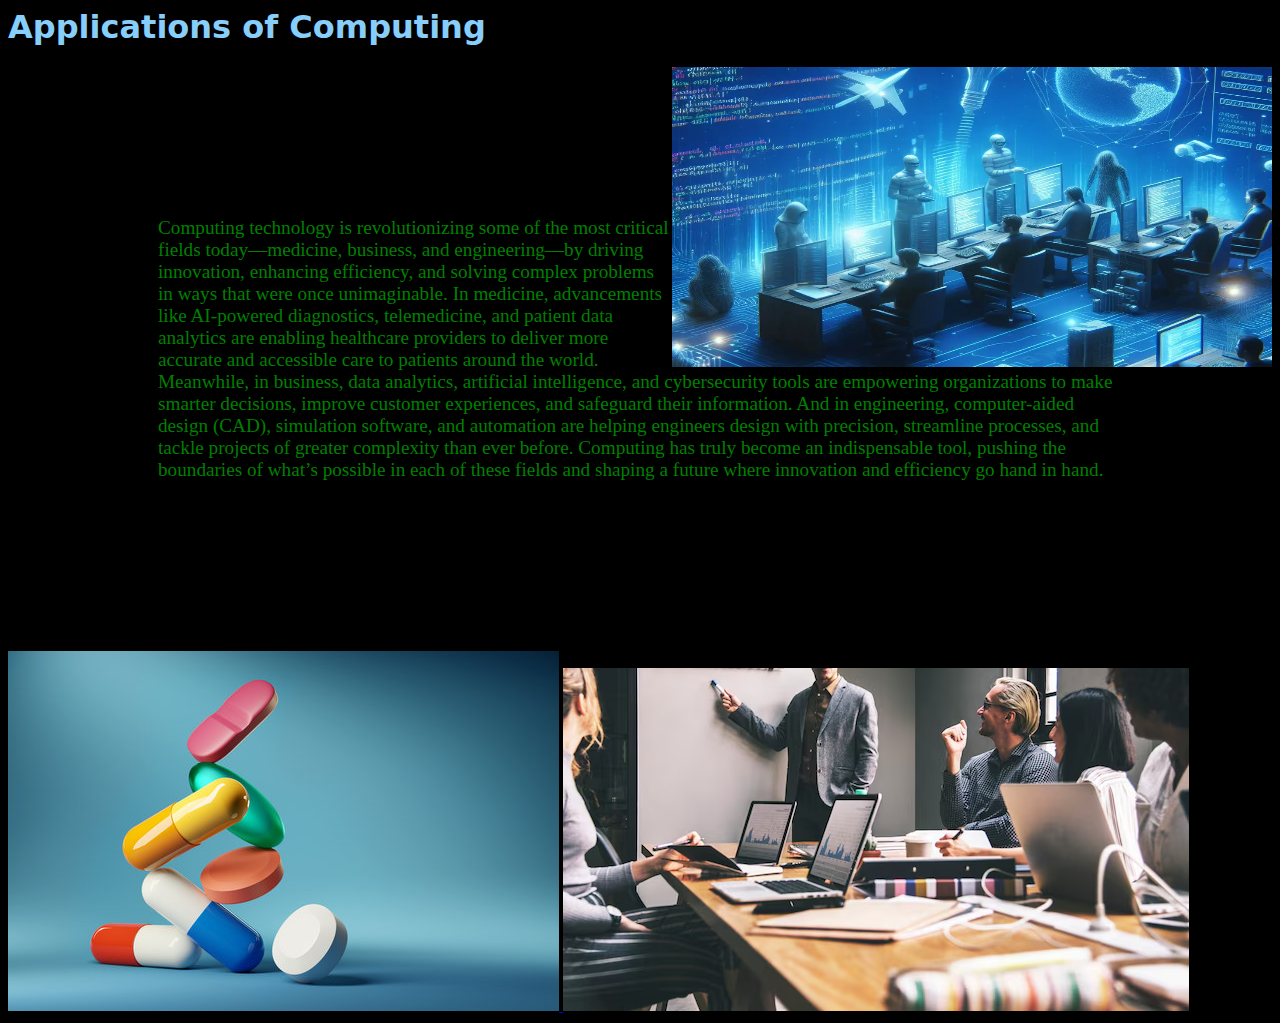
<file: index.html>
<html>
<title> Applications of Computing </title>
<link rel="stylesheet" type="text/css" href="style2.css" />
<body>
<h1> Applications of Computing </h1>
 <img id ="Computing" src = "Computing.png"
height="300"
width="600"
>
<p> Computing technology is revolutionizing some of the most critical fields today—medicine, business, and engineering—by driving innovation, enhancing efficiency, and solving complex problems in ways that were once unimaginable. In medicine, advancements like AI-powered diagnostics, telemedicine, and patient data analytics are enabling healthcare providers to deliver more accurate and accessible care to patients around the world. Meanwhile, in business, data analytics, artificial intelligence, and cybersecurity tools are empowering organizations to make smarter decisions, improve customer experiences, and safeguard their information. And in engineering, computer-aided design (CAD), simulation software, and automation are helping engineers design with precision, streamline processes, and tackle projects of greater complexity than ever before. Computing has truly become an indispensable tool, pushing the boundaries of what’s possible in each of these fields and shaping a future where innovation and efficiency go hand in hand. </p>
<a href = "Computers in Medicine.html"> <img id = "Medicine" src= "medicine.png" alt="Medicine"> </a>
<a href = "Application of Computing in Business.html"> <img id = "Business" src= "Business.png" alt="Business"> </a>
</body>
</html>
</file>
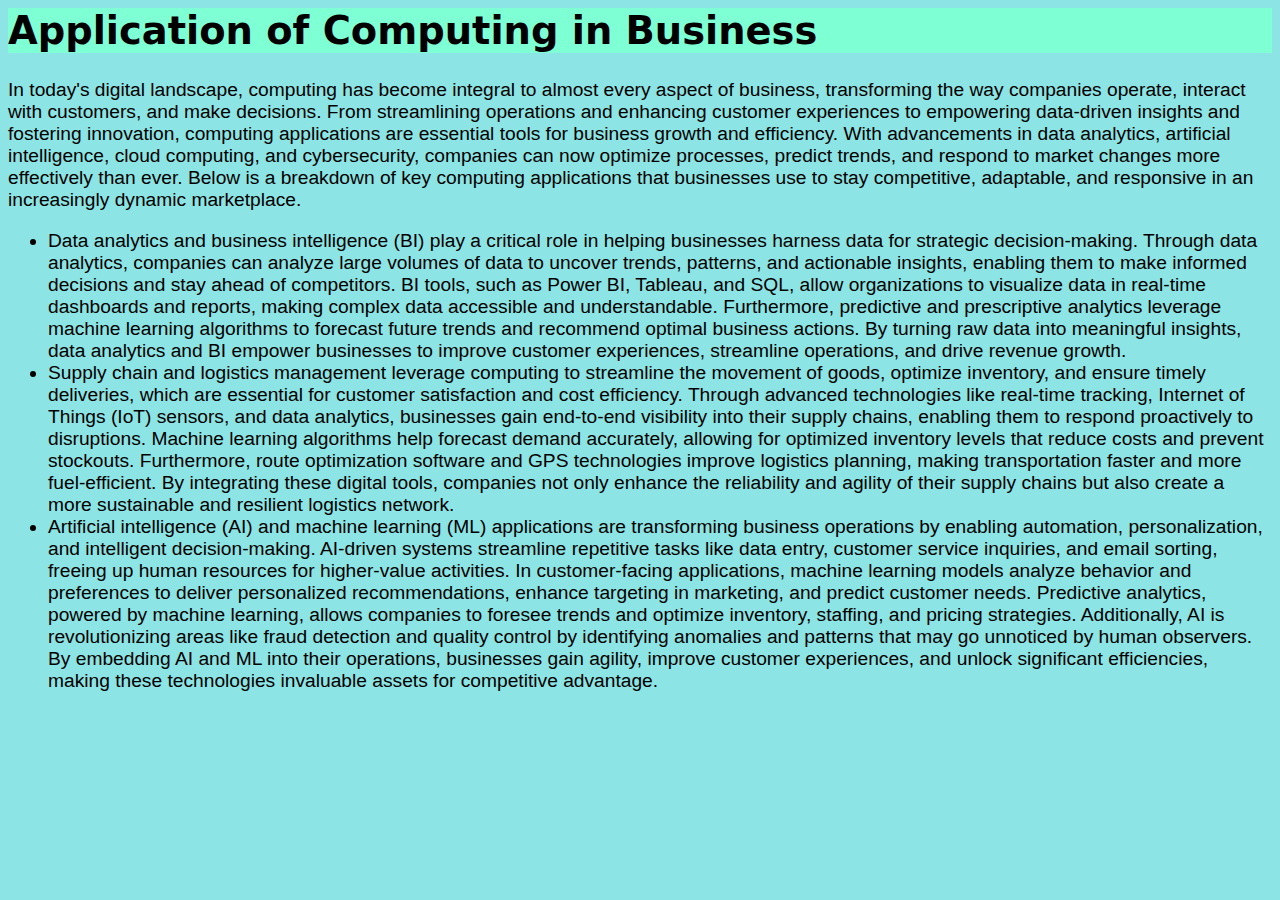
<file: Application of Computing in Business.html>
<html>
<title> Application of Computing in Business</title>
<link rel="stylesheet" type="text/css" href="style.css" />
<body>
<h1> Application of Computing in Business</h1>
<p> In today's digital landscape, computing has become integral to almost every aspect of business, transforming the way companies operate, interact with customers, and make decisions. From streamlining operations and enhancing customer experiences to empowering data-driven insights and fostering innovation, computing applications are essential tools for business growth and efficiency. With advancements in data analytics, artificial intelligence, cloud computing, and cybersecurity, companies can now optimize processes, predict trends, and respond to market changes more effectively than ever. Below is a breakdown of key computing applications that businesses use to stay competitive, adaptable, and responsive in an increasingly dynamic marketplace. </p>
<ul>
<li> Data analytics and business intelligence (BI) play a critical role in helping businesses harness data for strategic decision-making. Through data analytics, companies can analyze large volumes of data to uncover trends, patterns, and actionable insights, enabling them to make informed decisions and stay ahead of competitors. BI tools, such as Power BI, Tableau, and SQL, allow organizations to visualize data in real-time dashboards and reports, making complex data accessible and understandable. Furthermore, predictive and prescriptive analytics leverage machine learning algorithms to forecast future trends and recommend optimal business actions. By turning raw data into meaningful insights, data analytics and BI empower businesses to improve customer experiences, streamline operations, and drive revenue growth. </li>

<li> Supply chain and logistics management leverage computing to streamline the movement of goods, optimize inventory, and ensure timely deliveries, which are essential for customer satisfaction and cost efficiency. Through advanced technologies like real-time tracking, Internet of Things (IoT) sensors, and data analytics, businesses gain end-to-end visibility into their supply chains, enabling them to respond proactively to disruptions. Machine learning algorithms help forecast demand accurately, allowing for optimized inventory levels that reduce costs and prevent stockouts. Furthermore, route optimization software and GPS technologies improve logistics planning, making transportation faster and more fuel-efficient. By integrating these digital tools, companies not only enhance the reliability and agility of their supply chains but also create a more sustainable and resilient logistics network. </li>

<li> Artificial intelligence (AI) and machine learning (ML) applications are transforming business operations by enabling automation, personalization, and intelligent decision-making. AI-driven systems streamline repetitive tasks like data entry, customer service inquiries, and email sorting, freeing up human resources for higher-value activities. In customer-facing applications, machine learning models analyze behavior and preferences to deliver personalized recommendations, enhance targeting in marketing, and predict customer needs. Predictive analytics, powered by machine learning, allows companies to foresee trends and optimize inventory, staffing, and pricing strategies. Additionally, AI is revolutionizing areas like fraud detection and quality control by identifying anomalies and patterns that may go unnoticed by human observers. By embedding AI and ML into their operations, businesses gain agility, improve customer experiences, and unlock significant efficiencies, making these technologies invaluable assets for competitive advantage. </li>
</ul>
</body>
</html>
</file>
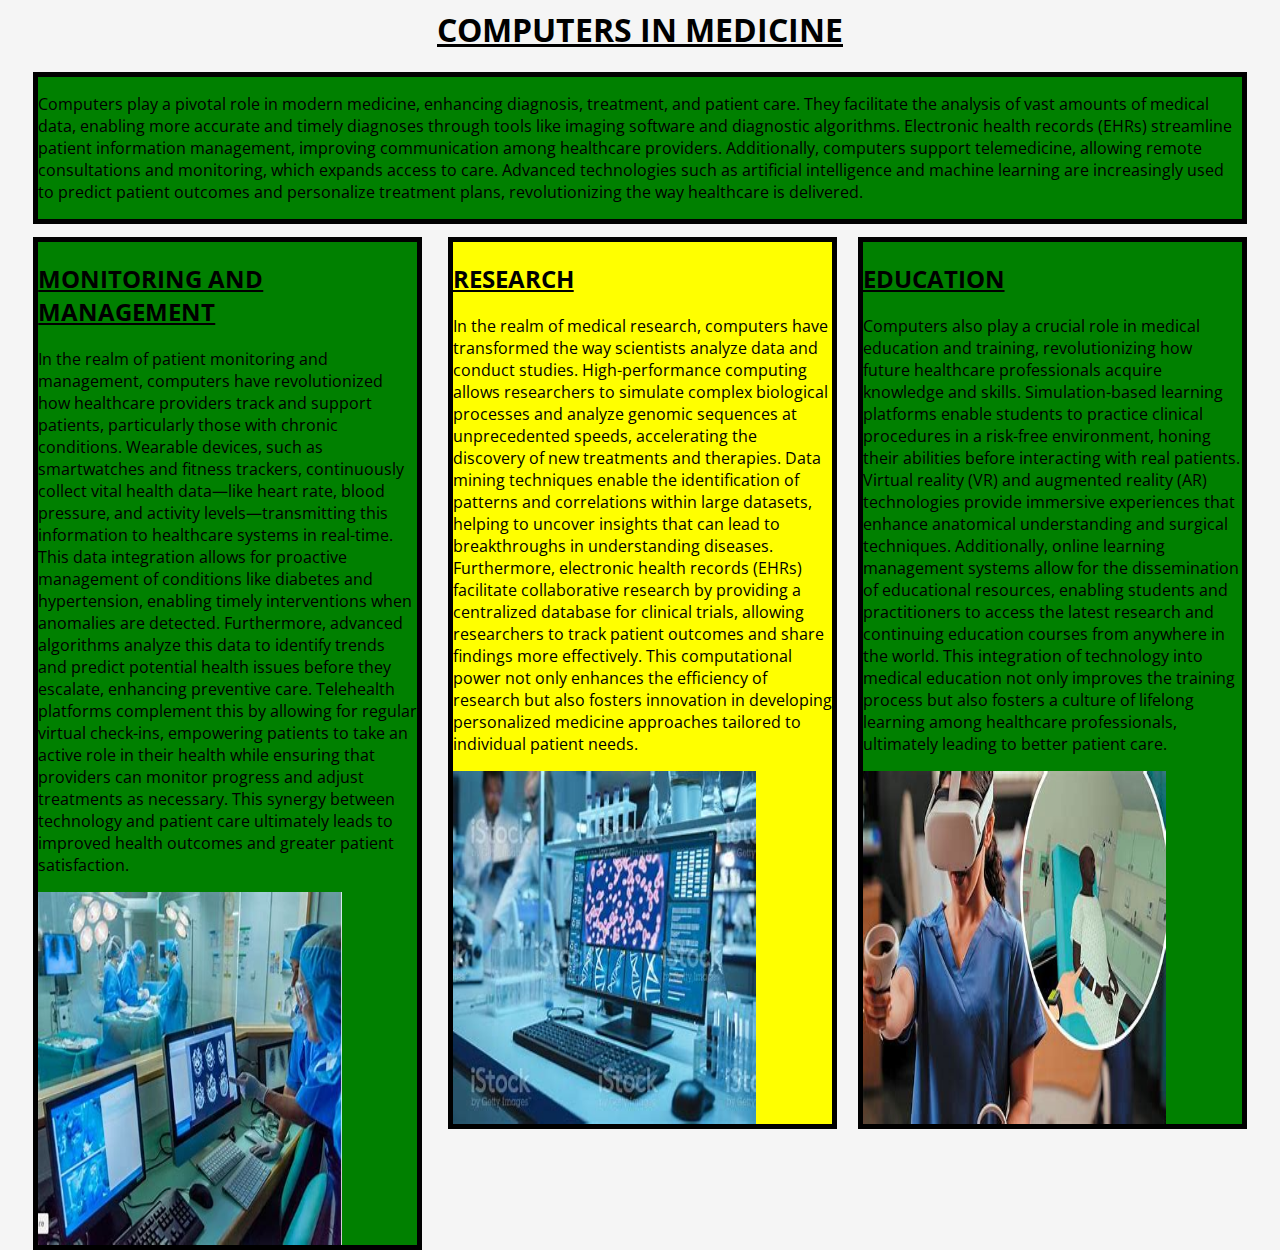
<file: Computers in Medicine.html>
<!DOCTYPE = html>
<html>
<head> 
    <title> Computers in Medicine </title>
    <h1> COMPUTERS IN MEDICINE </h1>
    <link rel="stylesheet" type="text/css" href="bmystyle.css" />
</head>
<body>
    <div id = "Introduction">
        <p>Computers play a pivotal role in modern medicine, enhancing diagnosis, treatment, and patient care. They facilitate the analysis of vast amounts of medical data, enabling more accurate and timely diagnoses through tools like imaging software and diagnostic algorithms. Electronic health records (EHRs) streamline patient information management, improving communication among healthcare providers. Additionally, computers support telemedicine, allowing remote consultations and monitoring, which expands access to care. Advanced technologies such as artificial intelligence and machine learning are increasingly used to predict patient outcomes and personalize treatment plans, revolutionizing the way healthcare is delivered.</p>
    </div>
    <div id = "sectionOne">
        <h2 class = "headings"> MONITORING AND MANAGEMENT </h3>
        <p>In the realm of patient monitoring and management, computers have revolutionized how healthcare providers track and support patients, particularly those with chronic conditions. Wearable devices, such as smartwatches and fitness trackers, continuously collect vital health data—like heart rate, blood pressure, and activity levels—transmitting this information to healthcare systems in real-time. This data integration allows for proactive management of conditions like diabetes and hypertension, enabling timely interventions when anomalies are detected. Furthermore, advanced algorithms analyze this data to identify trends and predict potential health issues before they escalate, enhancing preventive care. Telehealth platforms complement this by allowing for regular virtual check-ins, empowering patients to take an active role in their health while ensuring that providers can monitor progress and adjust treatments as necessary. This synergy between technology and patient care ultimately leads to improved health outcomes and greater patient satisfaction.</p>
        <img src = "computersinmed.jpg", alt = "A picture of computers being used in the medicine industry">
    </div>

    <div id = "sectionTwo">
        <h2 class = "headings"> RESEARCH </h2>
        <p> In the realm of medical research, computers have transformed the way scientists analyze data and conduct studies. High-performance computing allows researchers to simulate complex biological processes and analyze genomic sequences at unprecedented speeds, accelerating the discovery of new treatments and therapies. Data mining techniques enable the identification of patterns and correlations within large datasets, helping to uncover insights that can lead to breakthroughs in understanding diseases. Furthermore, electronic health records (EHRs) facilitate collaborative research by providing a centralized database for clinical trials, allowing researchers to track patient outcomes and share findings more effectively. This computational power not only enhances the efficiency of research but also fosters innovation in developing personalized medicine approaches tailored to individual patient needs.</p>
        <img src = "research.jpg" alt = "A picture of computers being used for research">
    </div>

    <div id = "sectionThree">
        <h2 class = "headings"> EDUCATION </h2>
        <p> Computers also play a crucial role in medical education and training, revolutionizing how future healthcare professionals acquire knowledge and skills. Simulation-based learning platforms enable students to practice clinical procedures in a risk-free environment, honing their abilities before interacting with real patients. Virtual reality (VR) and augmented reality (AR) technologies provide immersive experiences that enhance anatomical understanding and surgical techniques. Additionally, online learning management systems allow for the dissemination of educational resources, enabling students and practitioners to access the latest research and continuing education courses from anywhere in the world. This integration of technology into medical education not only improves the training process but also fosters a culture of lifelong learning among healthcare professionals, ultimately leading to better patient care.</p>
        <img src = "training.jpg", alt = "A picture of computers being used for medical training">    
    </div>
</body>
</html>
</file>
<file: style2.css>
h1 { font-family: system-ui, -apple-system, BlinkMacSystemFont, 'Segoe UI', Roboto, Oxygen, Ubuntu, Cantarell, 'Open Sans', 'Helvetica Neue', sans-serif;
color: lightskyblue;
}
body { background-color:black;
}
#Computing {float: right;
}
p { font-size: larger;
    color: green;
    border: 20px;
    padding: 150px;
}
#Medicine {float: left,
    
}
#Business {border: 20px;
}
</file>
<file: style.css>
h1 { font-family:system-ui, -apple-system, BlinkMacSystemFont, 'Segoe UI', Roboto, Oxygen, Ubuntu, Cantarell, 'Open Sans', 'Helvetica Neue', sans-serif;
    background-color: aquamarine;
    background-size: cover;
}
body {background-color: rgb(141, 228, 228);
font-size: larger;
font-family: 'Lucida Sans', 'Lucida Sans Regular', 'Lucida Grande', 'Lucida Sans Unicode', Geneva, Verdana, sans-serif;
}
</file>
<file: bmystyle.css>
@import url(https://fonts.googleapis.com/css?family=Open+Sans);
body {
    background-color: whitesmoke;
    font-family: 'Open Sans', serif;
}
h1 {
    text-decoration: underline;
    text-align: center;
    font-weight: bold;
}
.headings {
    font-weight: bold;
    text-decoration: underline;
}
#Introduction {
    background-color: green;
    border: solid black 5px;
    clear: both;
    margin-left: 2%;
    margin-bottom: 1%;
    margin-right: 2%;
}

#sectionOne {
    background-color: green;
    border: solid black 5px;
    float:left;
    width: 30%;
    margin-left: 2%
}
img {
    width: 80%;
    height: 40%;
}
#sectionTwo {
    background-color: yellow;
    border: solid black 5px;
    float:left;
    width: 30%;
    margin-left: 2%
}

#sectionThree {
    background-color: green;
    border: solid black 5px;
    float:right;
    width: 30%;
    margin-right: 2%
}
</file>
